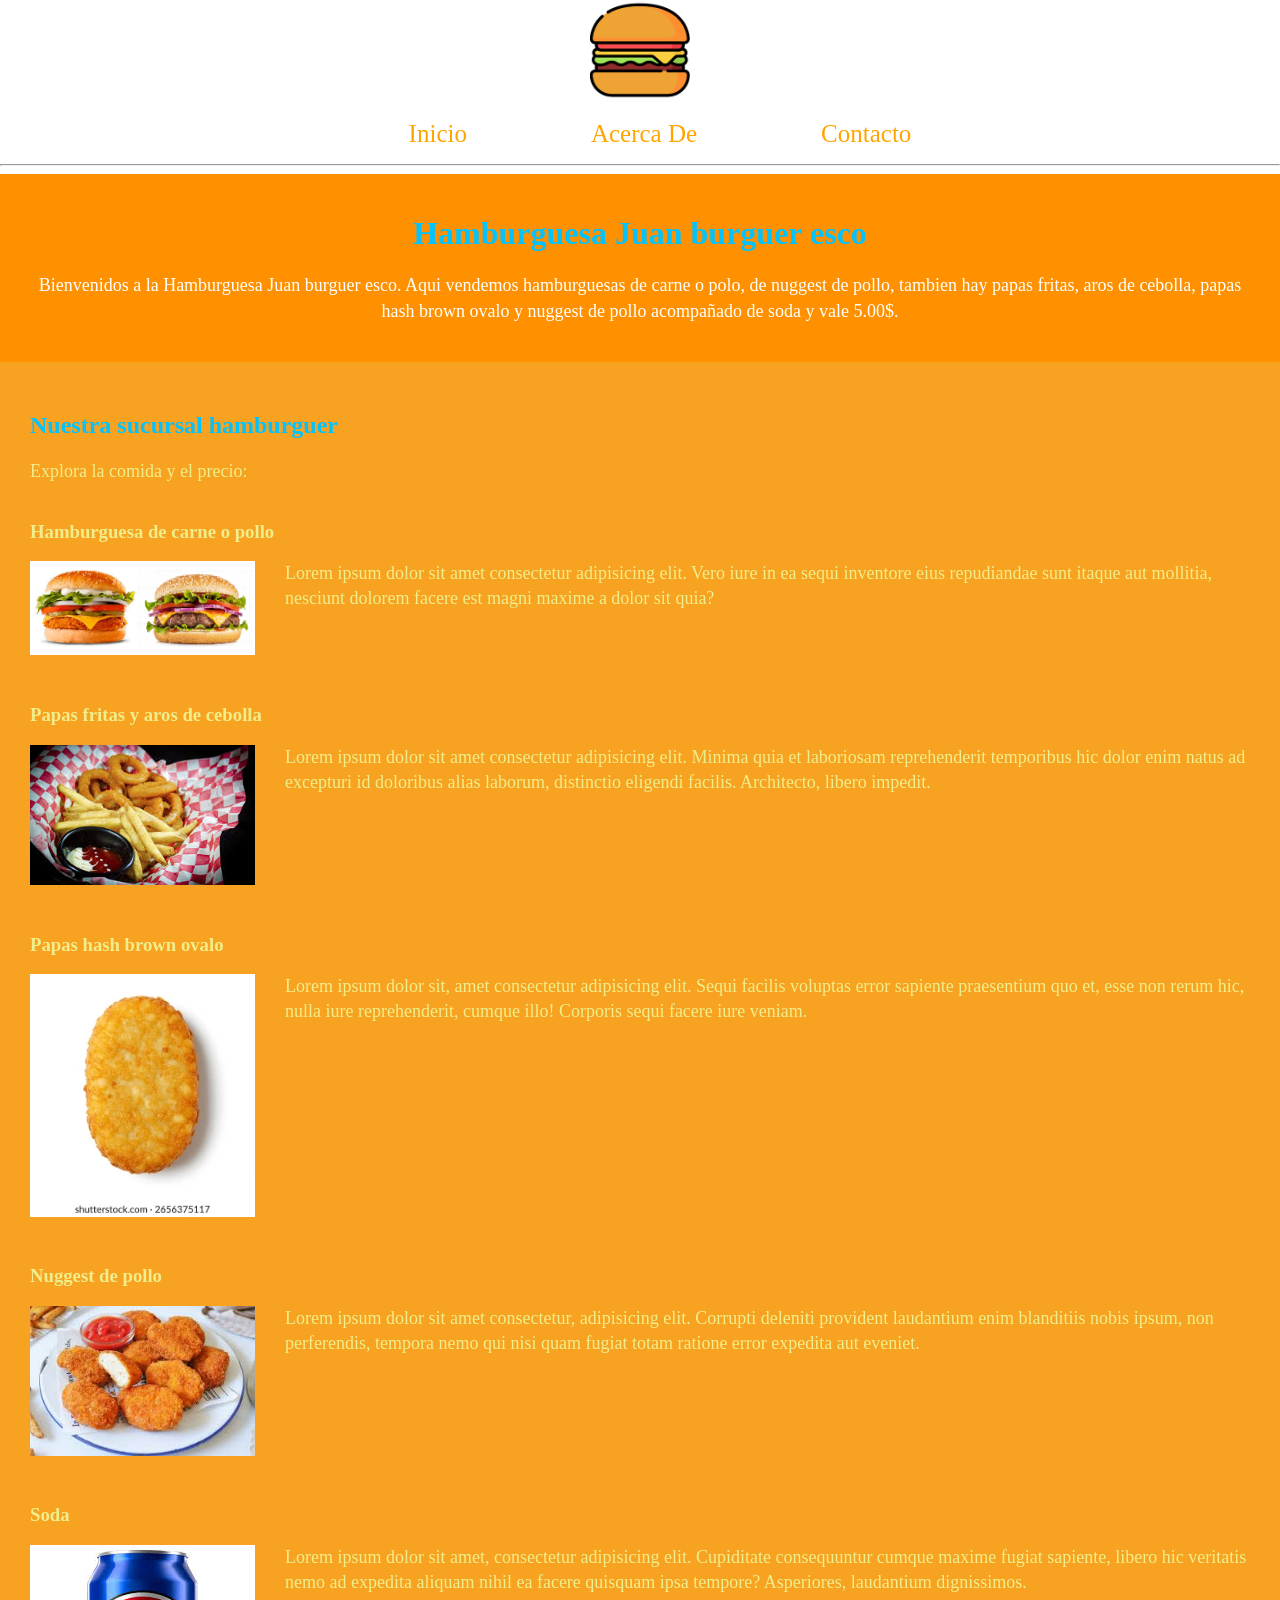
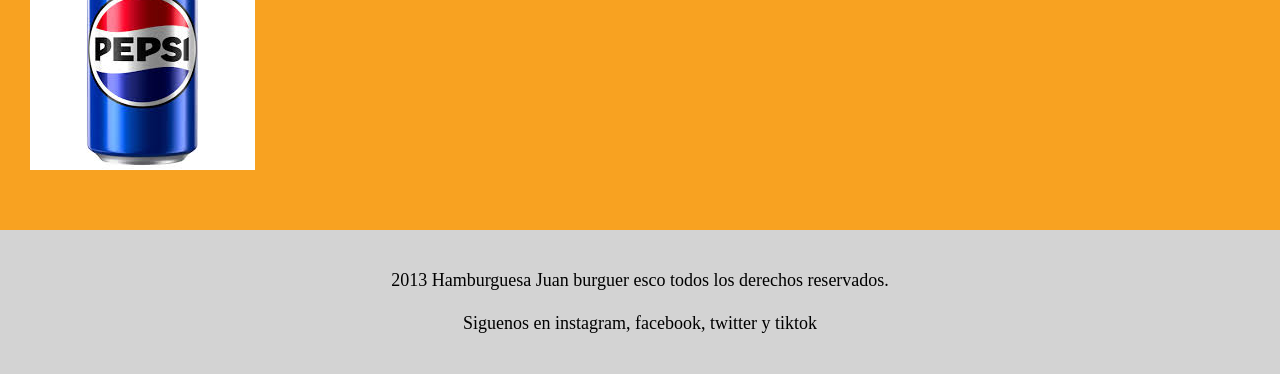
<file: Pag web Juan R/index.html>
<!DOCTYPE html>
<html lang="en">
<head>
    <meta charset="UTF-8">
    <meta name="viewport" content="width=device-width, initial-scale=1.0">
    <link rel="stylesheet" href="../Pag web Juan R/css/style.css">
    <title>Hamburguesa Juan burguer esco</title>
</head>
<body>
    <header>
        <img src="../Pag web Juan R/img/descarga.png" alt="Logo burguer" class="logo">
        <nav>
            <ul>
                <li><a href="../Pag web Juan R/index.html">Inicio</a></li>
                <li><a href="../Pag web Juan R/about.html">Acerca De</a></li>
                <li><a href="../Pag web Juan R/contact.html">Contacto</a></li>
            </ul>
        </nav>
        <hr>
    </header>

    <main>
        <div class="welcome">
            <h1>Hamburguesa Juan burguer esco</h1>
            <p>Bienvenidos a la Hamburguesa Juan burguer esco. Aqui vendemos hamburguesas de carne o polo, de nuggest de pollo, tambien hay papas fritas, aros de cebolla, papas hash brown ovalo y nuggest de pollo acompañado de soda y vale 5.00$.</p>
        </div>
        <div class="courses">
            <h2>Nuestra sucursal hamburguer</h2>
            <p>Explora la comida y el precio:</p>
            <div class="infoHam">
                <h3>Hamburguesa de carne o pollo</h3>
                <img src="../Pag web Juan R/img/Ambos.PNG" alt="Hamburguesa">
                <p>Lorem ipsum dolor sit amet consectetur adipisicing elit. Vero iure in ea sequi inventore eius repudiandae sunt itaque aut mollitia, nesciunt dolorem facere est magni maxime a dolor sit quia?</p>
            </div>
            <div class="infoHam">
                <h3>Papas fritas y aros de cebolla</h3>
                <img src="../Pag web Juan R/img/papas y aros.jpg" alt="papas">
                <p>Lorem ipsum dolor sit amet consectetur adipisicing elit. Minima quia et laboriosam reprehenderit temporibus hic dolor enim natus ad excepturi id doloribus alias laborum, distinctio eligendi facilis. Architecto, libero impedit.</p>
            </div>
            <div class="infoHam">
                <h3>Papas hash brown ovalo</h3>
                <img src="../Pag web Juan R/img/papas hash.webp" alt="papas hash">
                <p>Lorem ipsum dolor sit, amet consectetur adipisicing elit. Sequi facilis voluptas error sapiente praesentium quo et, esse non rerum hic, nulla iure reprehenderit, cumque illo! Corporis sequi facere iure veniam.</p>
            </div>
            <div class="infoHam">
                <h3>Nuggest de pollo</h3>
                <img src="../Pag web Juan R/img/nuggest.jpg" alt="nuggest">
                <p>Lorem ipsum dolor sit amet consectetur, adipisicing elit. Corrupti deleniti provident laudantium enim blanditiis nobis ipsum, non perferendis, tempora nemo qui nisi quam fugiat totam ratione error expedita aut eveniet.</p>
            </div>
            <div class="infoHam">
                <h3>Soda</h3>
                <img src="../Pag web Juan R/img/soda pepsi.jpg" alt="soda">
                <p>Lorem ipsum dolor sit amet, consectetur adipisicing elit. Cupiditate consequuntur cumque maxime fugiat sapiente, libero hic veritatis nemo ad expedita aliquam nihil ea facere quisquam ipsa tempore? Asperiores, laudantium dignissimos.</p>
            </div>           
        </div>           
    </main>

    <footer>
        <p>2013 Hamburguesa Juan burguer esco todos los derechos reservados.</p>
        <p>Siguenos en instagram, facebook, twitter y tiktok</p>
    </footer>
</body>
</html>
</file>
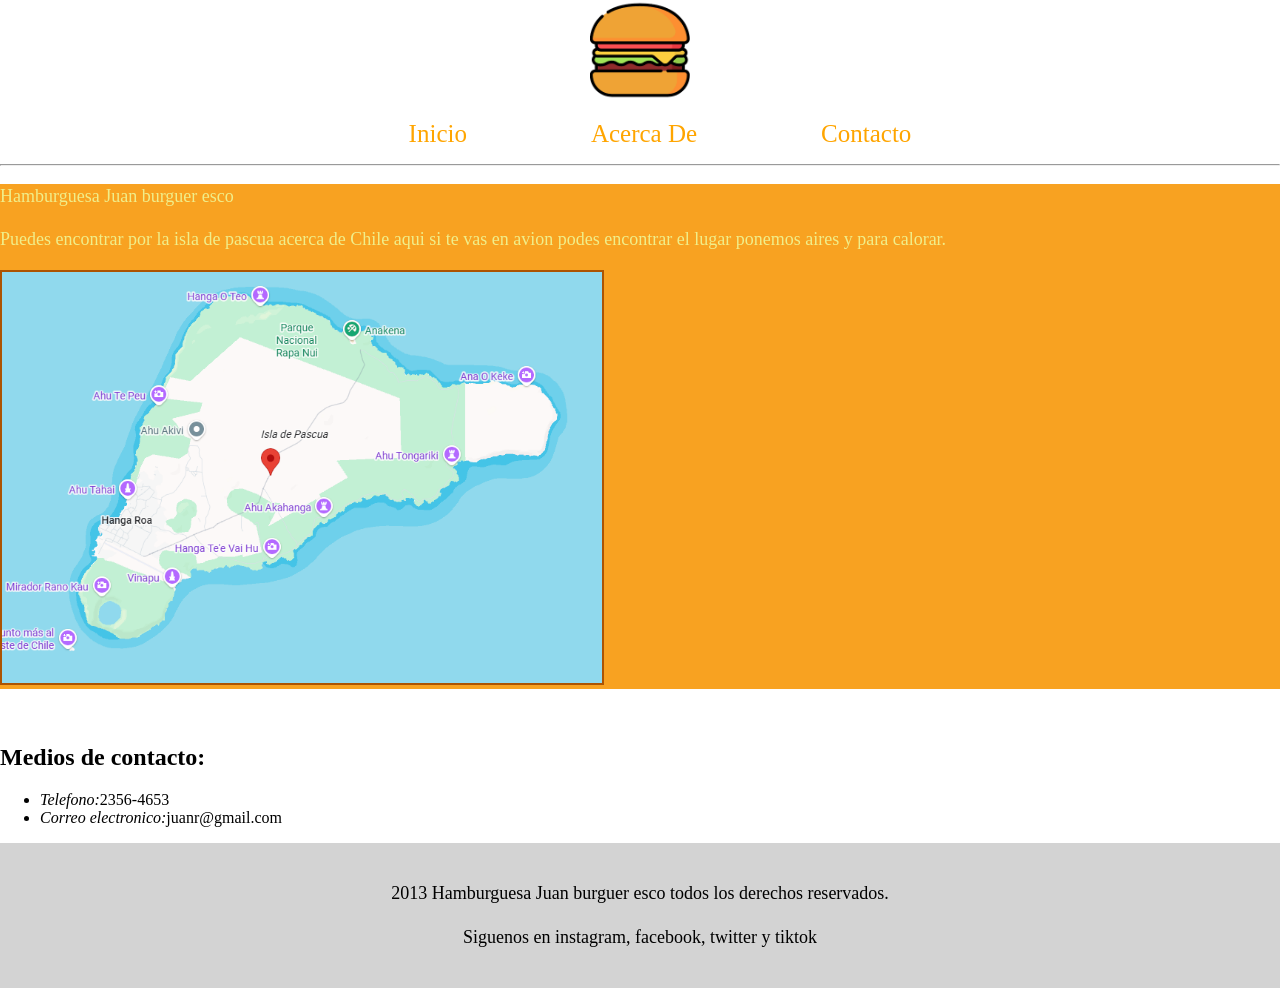
<file: Pag web Juan R/contact.html>
<!DOCTYPE html>
<html lang="en">
<head>
    <meta charset="UTF-8">
    <meta name="viewport" content="width=device-width, initial-scale=1.0">
    <link rel="stylesheet" href="../Pag web Juan R/css/style.css">
    <title>Hamburguesa Juan burguer esco</title>
</head>
<body>
    <header>
        <img src="../Pag web Juan R/img/descarga.png" alt="Logo burguer" class="logo">
        <nav>
            <ul>
                <li><a href="../Pag web Juan R/index.html">Inicio</a></li>
                <li><a href="../Pag web Juan R/about.html">Acerca De</a></li>
                <li><a href="../Pag web Juan R/contact.html">Contacto</a></li>
            </ul>
        </nav>
        <hr>
    </header>

    <main class="coursess">
        <p>Hamburguesa Juan burguer esco</p>
        <p>Puedes encontrar por la isla de pascua acerca de Chile aqui si te vas en avion podes encontrar el lugar ponemos aires y para calorar.</p>
        <img src="../Pag web Juan R/img/isla de pascua chile.PNG" alt="ubicacion" class="imagen">
    </main>

    <br><br>
    <h2>Medios de contacto:</h2>
    <ul>
        <li><i>Telefono:</i>2356-4653</li>
        <li><i>Correo electronico:</i>juanr@gmail.com</li>
    </ul>

    <footer>
        <p>2013 Hamburguesa Juan burguer esco todos los derechos reservados.</p>
        <p>Siguenos en instagram, facebook, twitter y tiktok</p>       
    </footer>
</body>
</html>
</file>
<file: Pag web Juan R/css/style.css>
.logo{
    width: 100px;
}

header{
    text-align:center;
}

nav li{
    display: inline;
    padding: 60px;
    font-size: 25px;
}

nav a{
    text-decoration: none;
    color: orange;
}

nav a:hover{
    text-decoration:underline;
}

main {
    background-color: rgb(248, 162, 33);
    color: rgb(240, 238, 138);
}

.welcome{
    padding: 20px;
    background-color: rgb(255, 145, 0);
    text-align: center;
    color: white;
}

body{
    margin: 0;
    padding: 0;
}

.courses{
    padding: 30px;
}

p{
    font-size: 18px;
    line-height: 1.4;
}

.welcome h1, .courses h2{
    color:rgb(0, 195, 255);
}

.infoHam img{
    width: 225px;
    float: left;
    margin-right: 30px;
}

.infoHam {
    overflow: auto;
    margin-bottom: 30px;
}

footer {
    text-align: center;
    padding: 20px;
    background-color: lightgray;
}

.imagen {
    width: 600px;
    border: 2px solid rgb(172, 84, 2);
}
</file>
